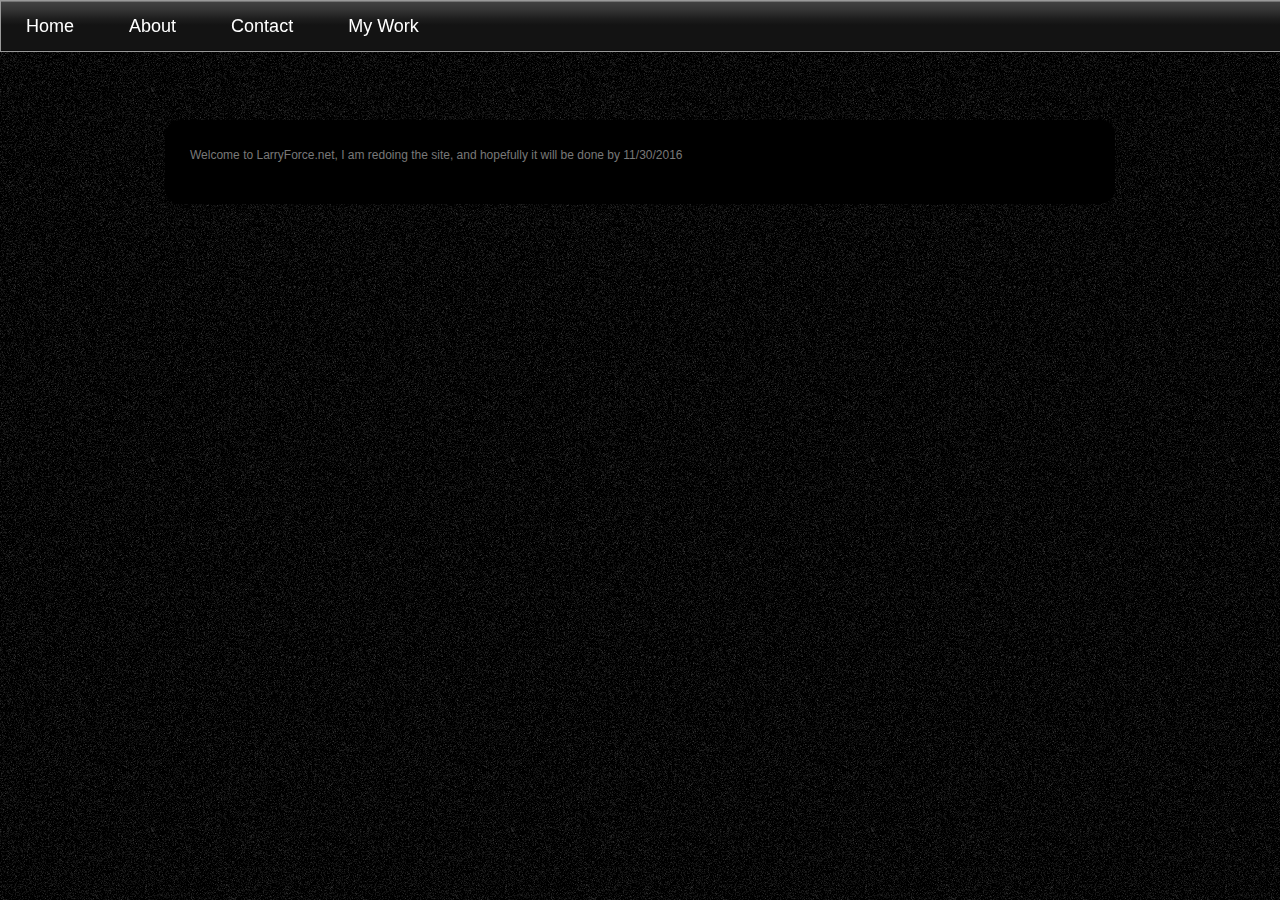
<file: index.html>
<!doctype html>

<html lang="en">

<!-- To Allow HTML To Be Saved In Smaller Segments -->

<head>
  <meta charset="utf-8">
  <title>LarryForce.Net</title>
  <meta name="description" content="Programmer and Web Developer">
  <meta name="author" content="Larry Force">
  <link rel="stylesheet" href="css/style.css">
  <!--[if lt IE 9]>
    <script src="https://cdnjs.cloudflare.com/ajax/libs/html5shiv/3.7.3/html5shiv.js"></script>
  <![endif]-->
  
  <!-- compressed, production jQuery 3.1.1 slim build -->
  <script src="js/jquery.js"></script> 
    <script> 
    $(function(){
      $("#navbar").load("navbar.html"); 
    });
	$(document).ready(function() {
  
	$(window).scroll(function () {
      console.log($(window).scrollTop())
    if ($(window).scrollTop() > 280) {
      $('#navbar').addClass('navbar-fixed');
    }
    if ($(window).scrollTop() < 281) {
      $('#navbar').removeClass('navbar-fixed');
    }
  });
});
    </script> 
  
</head>

<body>
	
	<div id="navbar" class="placeholder"></div>
	
	<div id="main">
		<p>Welcome to LarryForce.net, I am redoing the site, and hopefully it will be done by 11/30/2016</p>
	</div>
	
</body>
</html>
</file>
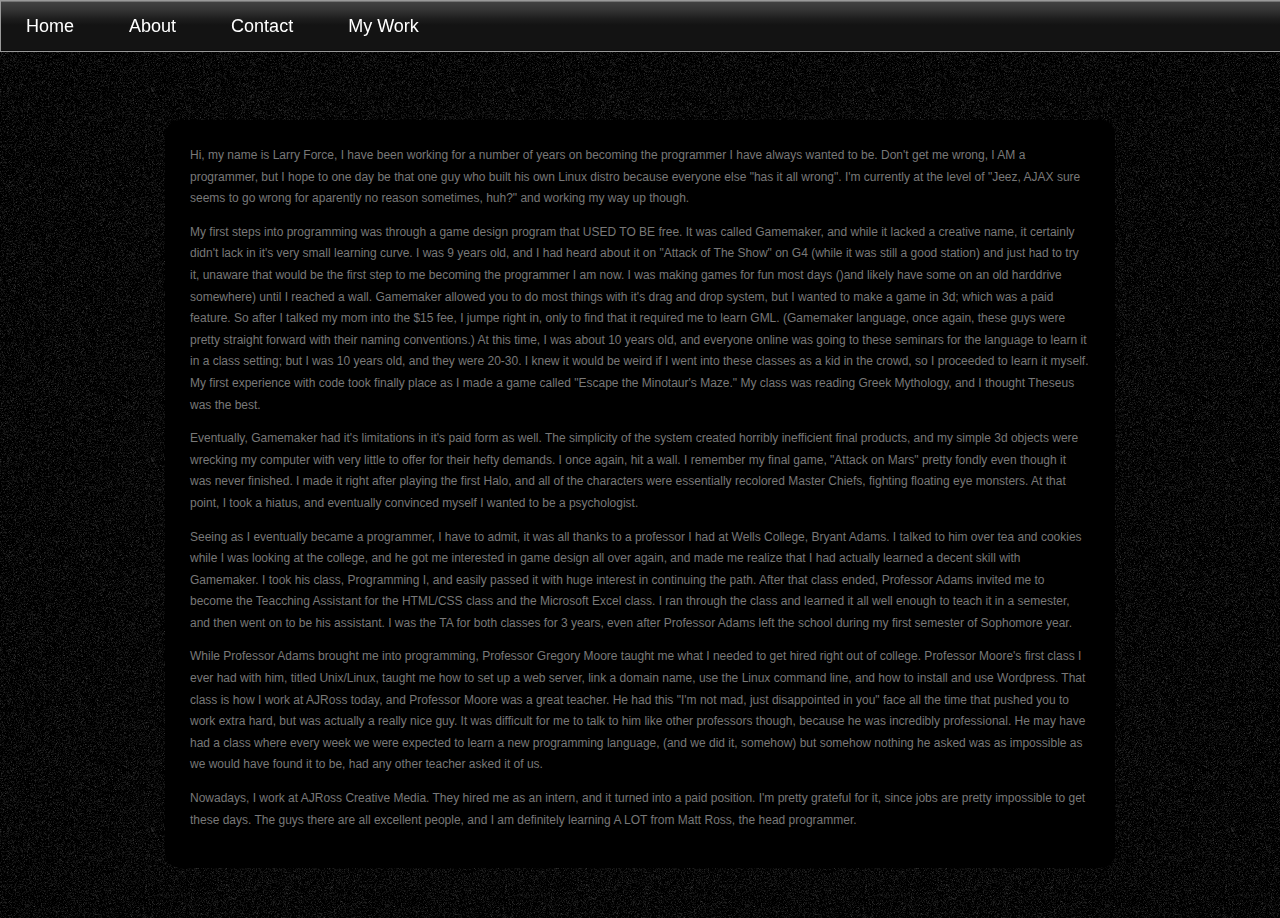
<file: about.html>
<!doctype html>

<html lang="en">

<!-- To Allow HTML To Be Saved In Smaller Segments -->

<head>
  <meta charset="utf-8">
  <title>About</title>
  <meta name="description" content="Programmer and Web Developer">
  <meta name="author" content="Larry Force">
  <link rel="stylesheet" href="css/style.css">
  <!--[if lt IE 9]>
    <script src="https://cdnjs.cloudflare.com/ajax/libs/html5shiv/3.7.3/html5shiv.js"></script>
  <![endif]-->
  
  <!-- compressed, production jQuery 3.1.1 slim build -->
  <script src="js/jquery.js"></script> 
    <script> 
    $(function(){
      $("#navbar").load("navbar.html"); 
    });
	$(document).ready(function() {
  
	$(window).scroll(function () {
      console.log($(window).scrollTop())
    if ($(window).scrollTop() > 280) {
      $('#navbar').addClass('navbar-fixed');
    }
    if ($(window).scrollTop() < 281) {
      $('#navbar').removeClass('navbar-fixed');
    }
  });
});
    </script>  
  
</head>

<body>
	
	<div id="navbar" class="placeholder"></div>
	
	<div id="main">
		<p>Hi, my name is Larry Force, I have been working for a number of years on becoming the programmer I have always wanted to be. Don't get me wrong, I AM a programmer, but I hope to one day be that one guy who built his own Linux distro because everyone else "has it all wrong". I'm currently at the level of "Jeez, AJAX sure seems to go wrong for aparently no reason sometimes, huh?" and working my way up though.</p>
		<p>My first steps into programming was through a game design program that USED TO BE free. It was called Gamemaker, and while it lacked a creative name, it certainly didn't lack in it's very small learning curve. I was 9 years old, and I had heard about it on "Attack of The Show" on G4 (while it was still a good station) and just had to try it, unaware that would be the first step to me becoming the programmer I am now. I was making games for fun most days ()and likely have some on an old harddrive somewhere) until I reached a wall. Gamemaker allowed you to do most things with it's drag and drop system, but I wanted to make a game in 3d; which was a paid feature. So after I talked my mom into the $15 fee, I jumpe right in, only to find that it required me to learn GML. (Gamemaker language, once again, these guys were pretty straight forward with their naming conventions.) At this time, I was about 10 years old, and everyone online was going to these seminars for the language to learn it in a class setting; but I was 10 years old, and they were 20-30. I knew it would be weird if I went into these classes as a kid in the crowd, so I proceeded to learn it myself. My first experience with code took finally place as I made a game called "Escape the Minotaur's Maze." My class was reading Greek Mythology, and I thought Theseus was the best.</p>
		<p>Eventually, Gamemaker had it's limitations in it's paid form as well. The simplicity of the system created horribly inefficient final products, and my simple 3d objects were wrecking my computer with very little to offer for their hefty demands. I once again, hit a wall. I remember my final game, "Attack on Mars" pretty fondly even though it was never finished. I made it right after playing the first Halo, and all of the characters were essentially recolored Master Chiefs, fighting floating eye monsters. At that point, I took a hiatus, and eventually convinced myself I wanted to be a psychologist.</p>
		<p>Seeing as I eventually became a programmer, I have to admit, it was all thanks to a professor I had at Wells College, Bryant Adams. I talked to him over tea and cookies while I was looking at the college, and he got me interested in game design all over again, and made me realize that I had actually learned a decent skill with Gamemaker. I took his class, Programming I, and easily passed it with huge interest in continuing the path. After that class ended, Professor Adams invited me to become the Teacching Assistant for the HTML/CSS class and the Microsoft Excel class. I ran through the class and learned it all well enough to teach it in a semester, and then went on to be his assistant. I was the TA for both classes for 3 years, even after Professor Adams left the school during my first semester of Sophomore year.</p>
		<p>While Professor Adams brought me into programming, Professor Gregory Moore taught me what I needed to get hired right out of college. Professor Moore's first class I ever had with him, titled Unix/Linux, taught me how to set up a web server, link a domain name, use the Linux command line, and how to install and use Wordpress. That class is how I work at AJRoss today, and Professor Moore was a great teacher. He had this "I'm not mad, just disappointed in you" face all the time that pushed you to work extra hard, but was actually a really nice guy. It was difficult for me to talk to him like other professors though, because he was incredibly professional. He may have had a class where every week we were expected to learn a new programming language, (and we did it, somehow) but somehow nothing he asked was as impossible as we would have found it to be, had any other teacher asked it of us.</p>
		<p>Nowadays, I work at AJRoss Creative Media. They hired me as an intern, and it turned into a paid position. I'm pretty grateful for it, since jobs are pretty impossible to get these days. The guys there are all excellent people, and I am definitely learning A LOT from Matt Ross, the head programmer.</p>
	</div>
</body>
</html>
</file>
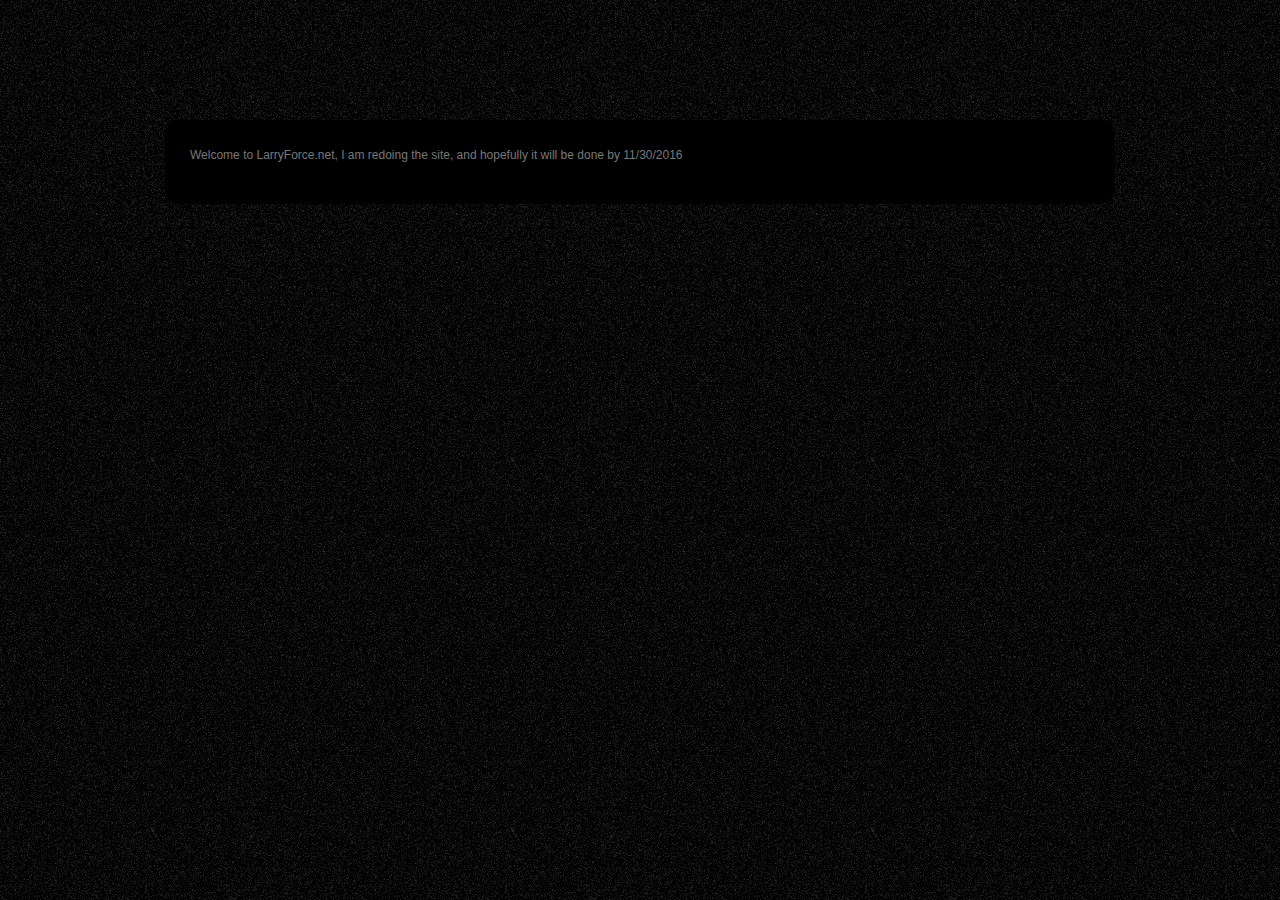
<file: contact.html>
<!doctype html>

<html lang="en">

<!-- To Allow HTML To Be Saved In Smaller Segments -->

<head>
  <meta charset="utf-8">
  <title>Contact</title>
  <meta name="description" content="Programmer and Web Developer">
  <meta name="author" content="Larry Force">
  <link rel="stylesheet" href="css/style.css">
  <!--[if lt IE 9]>
    <script src="https://cdnjs.cloudflare.com/ajax/libs/html5shiv/3.7.3/html5shiv.js"></script>
  <![endif]-->
  
  <!-- compressed, production jQuery 3.1.1 slim build -->
  <script> 
    $(function(){
      $("#navbar").load("navbar.html"); 
    });
	$(document).ready(function() {
  
	$(window).scroll(function () {
      console.log($(window).scrollTop())
    if ($(window).scrollTop() > 280) {
      $('#navbar').addClass('navbar-fixed');
    }
    if ($(window).scrollTop() < 281) {
      $('#navbar').removeClass('navbar-fixed');
    }
  });
});
    </script> 
  
</head>

<body>
	
	<div id="navbar" class="placeholder"></div>
	
	<div id="main">
		<p>Welcome to LarryForce.net, I am redoing the site, and hopefully it will be done by 11/30/2016</p>
	</div>
	
</body>
</html>
</file>
<file: css/style.css>
body{
	margin: 0;
	padding: 0;
	background: url('../images/noise.png') repeat left top; /* Old browsers */
	font-family: Arial, Helvetica, sans-serif;
	font-size: 12px;
	color: #787878;
}

h1, h2, h3 {
	margin: 0;
	padding: 0;
	font-weight: normal;
	color: #FFFFFF;
}

h1 {
	font-size: 2em;
}

h2 {
	font-size: 1.8em;
}

h3 {
	font-size: 1.6em;
}

p, ul, ol {
	margin-top: 0;
	line-height: 180%;
}

ul, ol {
}

a {
	text-decoration: none;
	color: #D4D4D4;
}

a:hover {
}
	


nav{
	top: 0;
    z-index: 100;
	position: fixed;
	font-size: 1.5em;
	background: rgb(142,142,142); /* Old browsers */
	background: -moz-linear-gradient(top, rgba(142,142,142,1) 0%, rgba(65,65,65,1) 3%, rgba(52,52,52,1) 18%, rgba(30,30,30,1) 35%, rgba(19,19,19,1) 48%, rgba(19,19,19,1) 98%, rgba(4,4,4,1) 100%); /* FF3.6-15 */
	background: -webkit-linear-gradient(top, rgba(142,142,142,1) 0%,rgba(65,65,65,1) 3%,rgba(52,52,52,1) 18%,rgba(30,30,30,1) 35%,rgba(19,19,19,1) 48%,rgba(19,19,19,1) 98%,rgba(4,4,4,1) 100%); /* Chrome10-25,Safari5.1-6 */
	background: linear-gradient(to bottom, rgba(142,142,142,1) 0%,rgba(65,65,65,1) 3%,rgba(52,52,52,1) 18%,rgba(30,30,30,1) 35%,rgba(19,19,19,1) 48%,rgba(19,19,19,1) 98%,rgba(4,4,4,1) 100%); /* W3C, IE10+, FF16+, Chrome26+, Opera12+, Safari7+ */
	filter: progid:DXImageTransform.Microsoft.gradient( startColorstr='#8e8e8e', endColorstr='#040404',GradientType=0 ); /* IE6-9 */
	border: 1px solid #999999;
	box-shadow: 0 2px 2px -1px rgba(0, 0, 0, 0.055);
	color: #888;
	display: block;
	overflow: hidden;
	width: 100%; 
}

nav ul {
	margin: 0;
	padding: 0;
}

	nav ul li {
		display: inline-block;
		list-style-type: none;
	}
	
		nav > ul > li > a {
			color: #ffffff;
			display: block;
			line-height: 50px;
			padding: 0 25px;
			text-decoration: none;
		}

.banner{
	height: 150px;
	width: 100%;
	overflow: hidden;
}

.placeholder{
	background-color:transparent;
	margin: 0;
	padding: 0;
}
		
.hidden{
	display:none !important;
}

#main{
	border-radius: 15px;
	width: 90%;
	margin: auto;
	margin-top: 120px;
	margin-bottom: 50px;
	top: 0;
	max-width: 900px;
	position: relative;
	background-color: black;
	padding: 25px;
}
</file>
